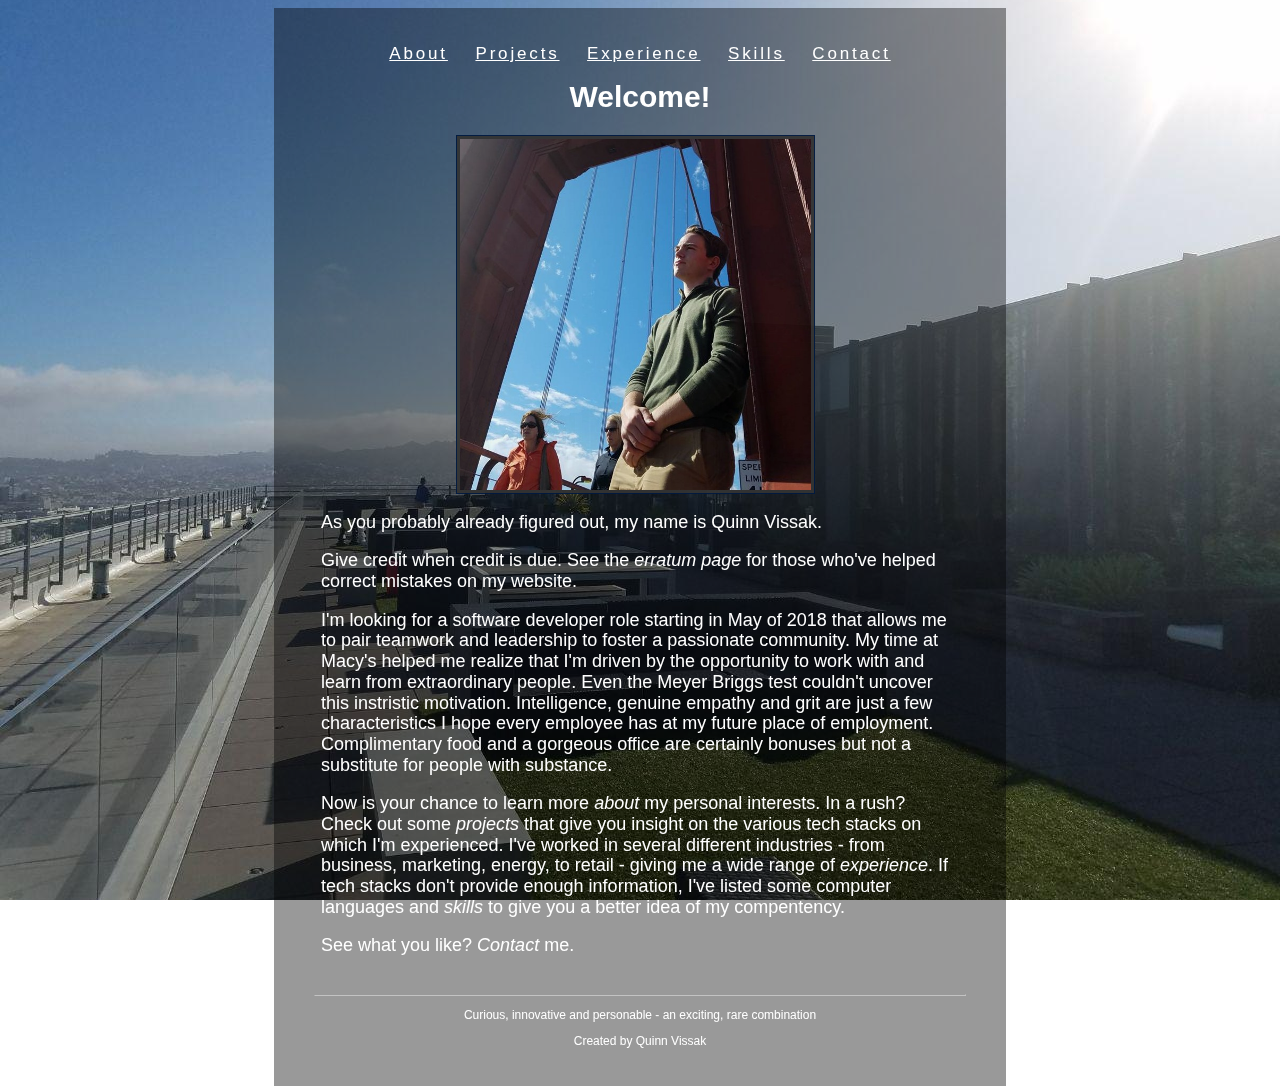
<file: index.html>
<!DOCTYPE html>
<html lang="en-US" style="height:100%">
<head>
  <!-- General information -->
  <title>Home | Quinn Vissak</title>
  <meta name="author" content="Quinn Vissak" />
  <meta name="keywords" content="Quinn, Vissak, CSE, CS, TA, UConn, computer, science, and, engineering, python, macys, artis, energy, programming, teaching, assistant, university, of, connecticut" />
  <meta name="description" content="Learn about the most ambitious, motivated software developer in New England." />
  <meta name="viewport" content="width=device-width, initial-scale=1" />
  <meta charset="UTF-8" />
  <link rel="shortcut icon" href="images/PythonLogo.png" />
  <!-- Load style sheets -->
  <link rel="stylesheet" href="css/main.css" />
  <link rel="stylesheet" href="css/images.css" />
</head>
<body>
  <!-- Content will go here -->
  <div class="page-wrap">
    <div class="title-container">
      <div class="page-header">
        <p id="type-name" class="p-header"></p>
      </div>
      <div class="page-subheader">
        <p id="type-job"></p>
      </div>
    </div>
    <div class="nav-container-reg">
      <a href="html/about.html">About</a>
      <a href="html/projects.html">Projects</a>
      <a href="html/experience.html">Experience</a>
      <a href="html/skills.html">Skills</a>
      <a href="html/contact.html">Contact</a>
    </div>
    <div class="nav-container-responsive">
      <a href="html/about.html"><img src="images/icons/user.png" /></a>
      <a href="html/projects.html"><img src="images/icons/folder.png" /></a>
      <a href="html/experience.html"><img src="images/icons/archive.png" /></a>
      <a href="html/skills.html"><img src="images/icons/certificate.png" /></a>
      <a href="html/contact.html"><img src="images/icons/blog.png" /></a>
    </div>
    <div class="content-body-container">
      <h1>Welcome!</h1>
      <div class="image-container">
        <img class="slideshow" src="images/GoldenGate.jpg" />
        <img class="slideshow" src="images/MacysShirt.jpg" />
        <img class="slideshow" src="images/AdventurePark.jpg" />
        <img class="slideshow" src="images/MacysSign.jpg" />
        <img class="slideshow" src="images/Cancun.jpg" />
      </div>
      <p>As you probably already figured out, my name is Quinn Vissak.</p>
      <p>Give credit when credit is due. See the <a href="html/erratum.html">erratum page</a> for those who've helped correct mistakes on my website.</p>
      <p>I'm looking for a software developer role starting in May of 2018 that allows me to pair teamwork and leadership to foster a passionate community.
        My time at Macy's helped me realize that I'm driven by the opportunity to work with and learn from extraordinary people.
        Even the Meyer Briggs test couldn't uncover this instristic motivation.
        Intelligence, genuine empathy and grit are just a few characteristics I hope every employee has at my future place of employment.
        Complimentary food and a gorgeous office are certainly bonuses but not a substitute for people with substance.
      </p>
      <p>Now is your chance to learn more <a href="html/about.html">about</a> my personal interests.
        In a rush? Check out some <a href="html/projects.html">projects</a> that give you insight on the various tech stacks on which I'm experienced.
        I've worked in several different industries - from business, marketing, energy, to retail - giving me a wide range of <a href="html/experience.html">experience</a>.
        If tech stacks don't provide enough information, I've listed some computer languages and <a href="html/skills.html">skills</a> to give you a better idea of my compentency.
      </p>
      <p>See what you like? <a href="html/contact.html">Contact</a> me.</p>
    </div>
    <footer class="sticky-footer">
      <hr />
      <p>Curious, innovative and personable - an exciting, rare combination</p>
      <p>Created by Quinn Vissak</p>
    </footer>
  </div>
</body>
<!-- Load scripts -->
<script src="js/jquery-1.12.3.min.js"></script>
<script src="js/typed.min.js"></script>
<script src="js/typeeffect.js"></script>
<script src="js/slideshow.js"></script>
</html>
</file>
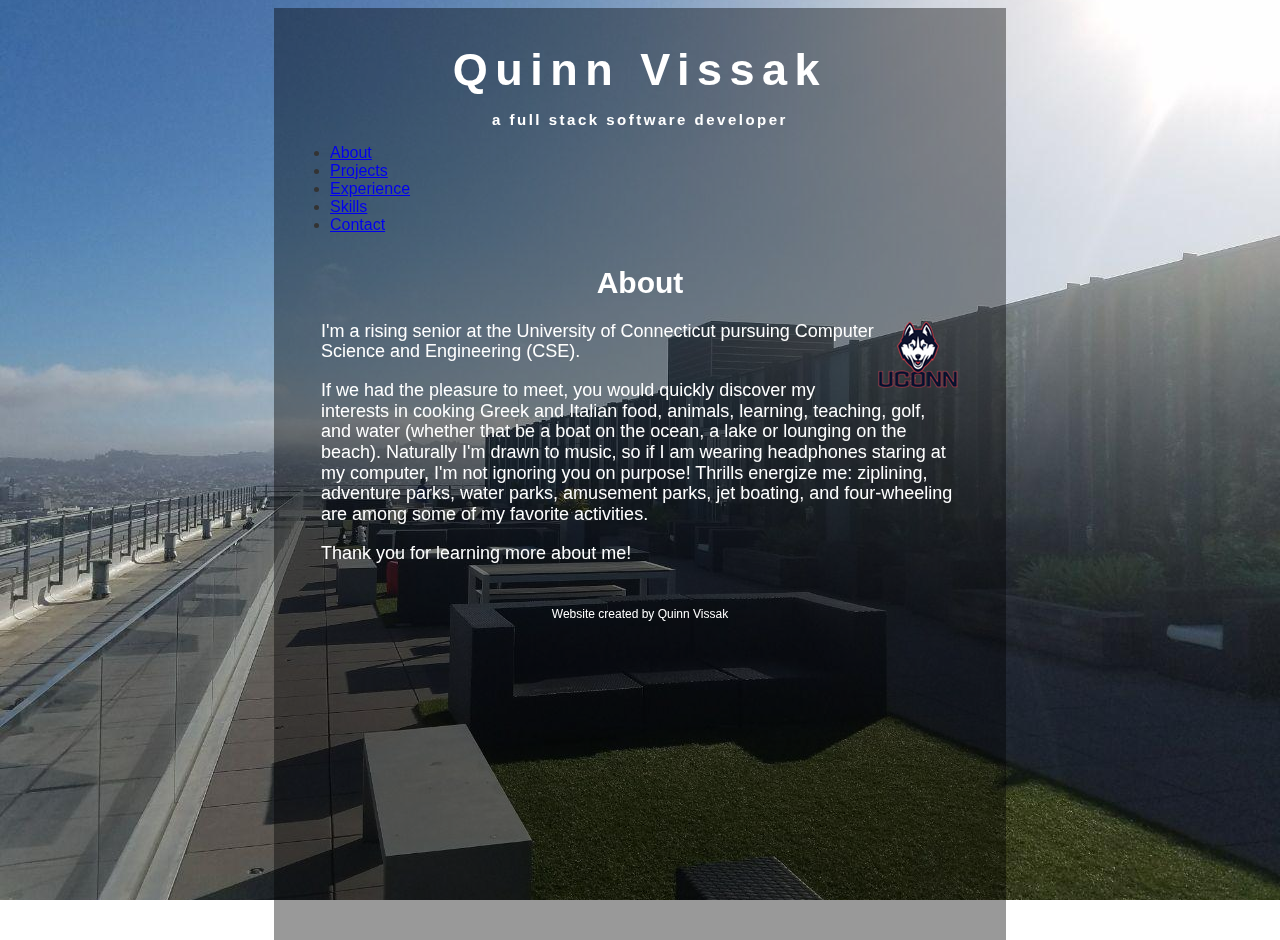
<file: about.html>
<!DOCTYPE html>
<html lang="en-US" style="height:100%">
<head>
  <!-- General information -->
  <title>About Page</title>
  <meta name="author" content="Quinn Vissak">
  <meta name="keywords" content="Quinn, Vissak, CSE, CS, TA, UConn, computer, science, and, engineering, python, macys, artis, energy, programming, teaching, assistant, university, of, connecticut">
  <meta name="description" content="">
  <meta name="viewport" content="width=device-width, initial-scale=1">
  <meta charset="UTF-8">
  <link rel="shortcut icon" href="">
  <!-- Load style sheets -->
  <link rel="stylesheet" href="css/main.css">
</head>
<body>
  <!-- Content will go here -->
  <div class="page-wrap">
      <div class="title-container">
          <div class="page-header">
              <p class="p-header">Quinn Vissak</p>
          </div>
          <div class="page-subheader">
              <p>a full stack software developer</p>
          </div>
      </div>
      <div class="nav-container">
          <ul class="nav-bar">
              <li class="nav-button">
                  <a href="about.html">About</a>
              </li>
              <li class="nav-button">
                  <a href="projects.html">Projects</a>
              </li>
              <li class="nav-button">
                  <a href="qualifications.html">Experience</a>
              </li>
              <li class="nav-button">
                  <a href="skills.html">Skills</a>
              </li>
              <li class="nav-button">
                  <a href="contact.hmtl">Contact</a>
              </li>
          </ul>
      </div>
      <div class="content-body-container">
          <h1>About</h1>
          <p>
			  <img src="images/HuskyLogoSmall.png" alt="UConn" align="right"></img>
			  I'm a rising senior at the University of Connecticut pursuing Computer Science and Engineering (CSE).
		  </p>
          <p>If we had the pleasure to meet, you would quickly discover my interests in cooking Greek and Italian food, animals, learning, teaching, golf, and water (whether that be a boat on the ocean, a lake or lounging on the beach).
            Naturally I'm drawn to music, so if I am wearing headphones staring at my computer, I'm not ignoring you on purpose! Thrills energize me: ziplining, adventure parks, water parks, amusement parks, jet boating, and four-wheeling are among
            some of my favorite activities.
          </p>
          <p>Thank you for learning more about me!</p>
      </div>
      <footer class="sticky-footer">
          <p>Website created by Quinn Vissak</p>
      </footer>
  </div>
</body>
</html>
</file>
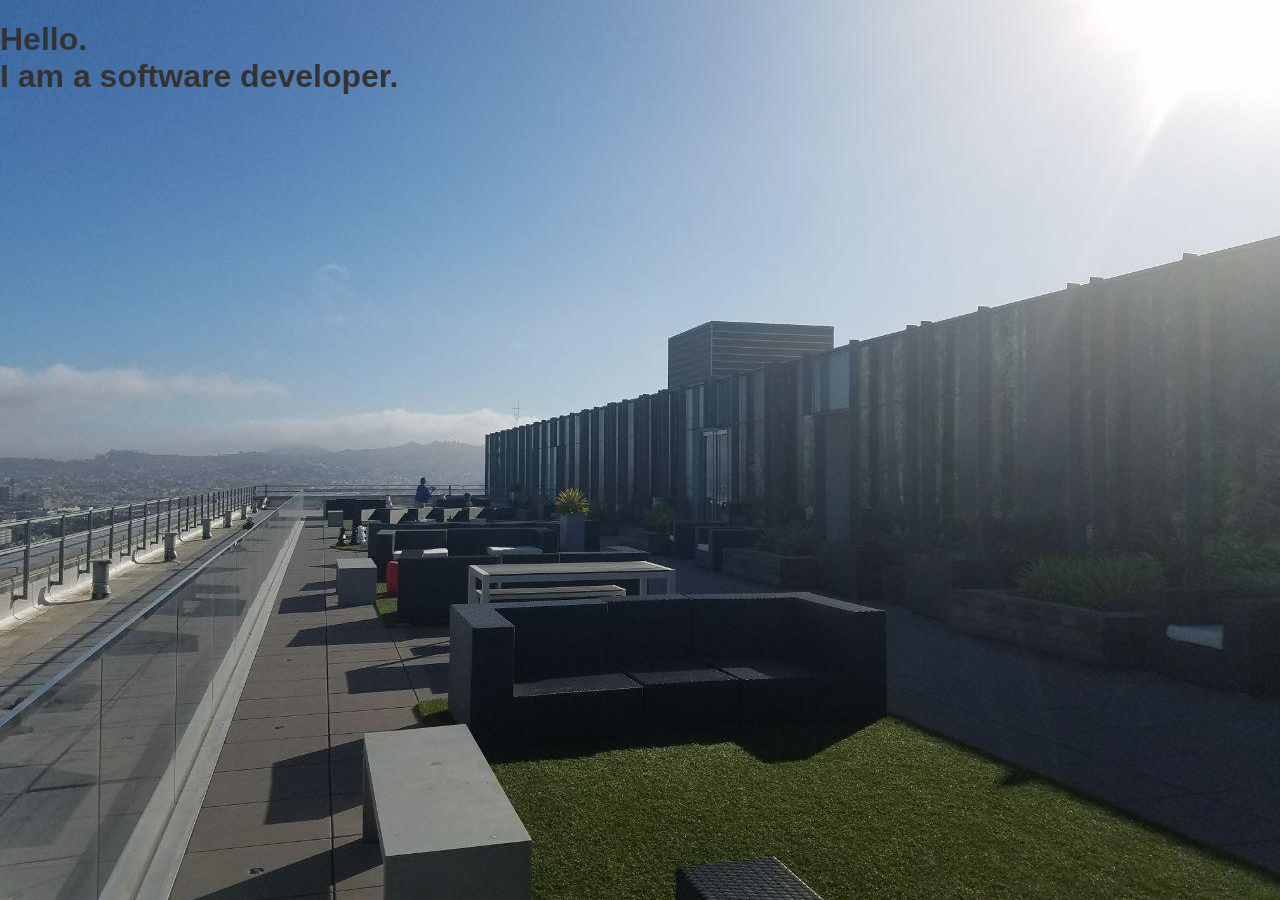
<file: homepage.html>
<!DOCTYPE html>
<html lang="en-US" style="height:100%">
<head>
  <!-- General information -->
  <title>homepage</title>
  <meta name="author" content="Quinn Vissak">
  <meta name="keywords" content="Quinn, Vissak, CSE, CS, TA, UConn, computer, science, and, engineering, python, macys, artis, energy, programming, teaching, assistant, university, of, connecticut">
  <meta name="description" content="">
  <meta name="viewport" content="width=device-width, initial-scale=1">
  <meta charset="UTF-8">
  <link rel="shortcut icon" href="">
  <!-- Load style sheets -->
  <link rel="stylesheet" href="css/main.css">
</head>
<body>
  <!-- Content will go here -->
  <div id="typed-strings" class="centeredtext">
    <h1 class="welcometext">
        Hello.
        <br>
        I am a software developer.
    </h1>
  </div>
  <span id="typed"></span>
</body>
<!-- Load scripts -->
<script src="js/jquery-3.2.1.min.js"></script>
<script src="js/typed.min.js"></script>
<script src="js/intro.js"></script>
</html>
</file>
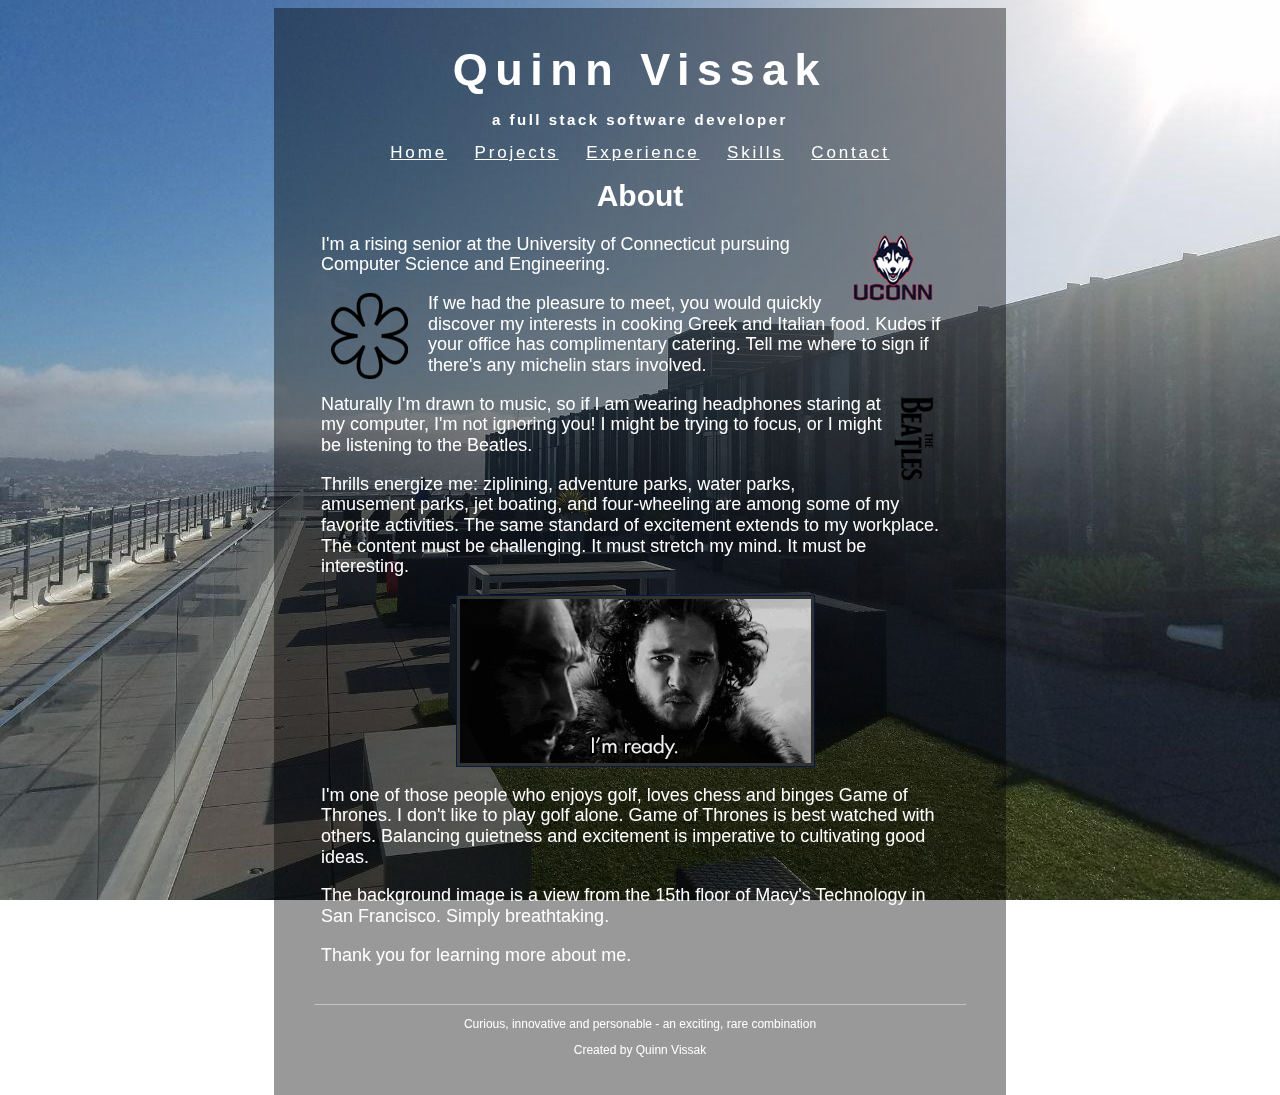
<file: html/about.html>
<!DOCTYPE html>
<html lang="en-US" style="height:100%">
<head>
  <!-- General information -->
  <title>About | Quinn Vissak</title>
  <meta name="author" content="Quinn Vissak" />
  <meta name="keywords" content="Quinn, Vissak, CSE, CS, TA, UConn, computer, science, and, engineering, python, macys, artis, energy, programming, teaching, assistant, university, of, connecticut" />
  <meta name="description" content="Quinn's social and professional interests." />
  <meta name="viewport" content="width=device-width, initial-scale=1" />
  <meta charset="UTF-8" />
  <link rel="shortcut icon" href="../images/PythonLogo.png" />
  <!-- Load style sheets -->
  <link rel="stylesheet" href="../css/main.css" />
  <link rel="stylesheet" href="../css/images.css" />
</head>
<body>
  <!-- Content will go here -->
  <div class="page-wrap">
    <div class="title-container">
      <div class="page-header">
        <p class="p-header">Quinn Vissak</p>
      </div>
      <div class="page-subheader">
        <p>a full stack software developer</p>
      </div>
    </div>
    <div class="nav-container-reg">
      <a href="../index.html">Home</a>
      <a href="projects.html">Projects</a>
      <a href="experience.html">Experience</a>
      <a href="skills.html">Skills</a>
      <a href="contact.html">Contact</a>
    </div>
    <div class="nav-container-responsive">
      <a href="../index.html"><img src="../images/icons/home.png" /></a>
      <a href="projects.html"><img src="../images/icons/folder.png" /></a>
      <a href="experience.html"><img src="../images/icons/archive.png" /></a>
      <a href="skills.html"><img src="../images/icons/certificate.png" /></a>
      <a href="contact.html"><img src="../images/icons/blog.png" /></a>
    </div>
    <div class="content-body-container">
      <h1>About</h1>
      <p>
        <img src="../images/HuskyLogoSmall.png" alt="UConn" align="right" style="padding: 0px 25px 0px 0px"></img>
        I'm a rising senior at the University of Connecticut pursuing Computer Science and Engineering.
      </p>
      <p>
        <img src="../images/MichelinStar.png" alt="MichelinStar" align="left" style="padding: 0px 20px 0px 10px"></img>
        If we had the pleasure to meet, you would quickly discover my interests in cooking Greek and Italian food.
        Kudos if your office has complimentary catering. Tell me where to sign if there's any michelin stars involved.
      </p>
      <p>
        <img src="../images/Beatles.png" alt="Beatles" align="right" style="padding: 0px 25px 0px 5px"></img>
        Naturally I'm drawn to music, so if I am wearing headphones staring at my computer, I'm not ignoring you! I might be trying to focus, or I might be listening to the Beatles.
      </p>
      <p>
        Thrills energize me: ziplining, adventure parks, water parks, amusement parks, jet boating, and four-wheeling are among some of my favorite activities. The same standard of excitement extends to my workplace. The content must
        be challenging. It must stretch my mind. It must be interesting.
        <div class="image-container">
          <img src="../images/GoT.gif" alt="GoT" align="center" width="100%"></img>
        </div>
      </p>
      <p>
        I'm one of those people who enjoys golf, loves chess and binges Game of Thrones. I don't like to play golf alone. Game of Thrones is best watched with others. Balancing quietness and excitement is imperative to cultivating good ideas.
      </p>
      <p>
        The background image is a view from the 15th floor of Macy's Technology in San Francisco. Simply breathtaking.
      </p>
      <p>
        Thank you for learning more about me.
      </p>
    </div>
    <footer class="sticky-footer">
      <hr />
      <p>Curious, innovative and personable - an exciting, rare combination</p>
      <p>Created by Quinn Vissak</p>
    </footer>
  </div>
</body>
</html>
</file>
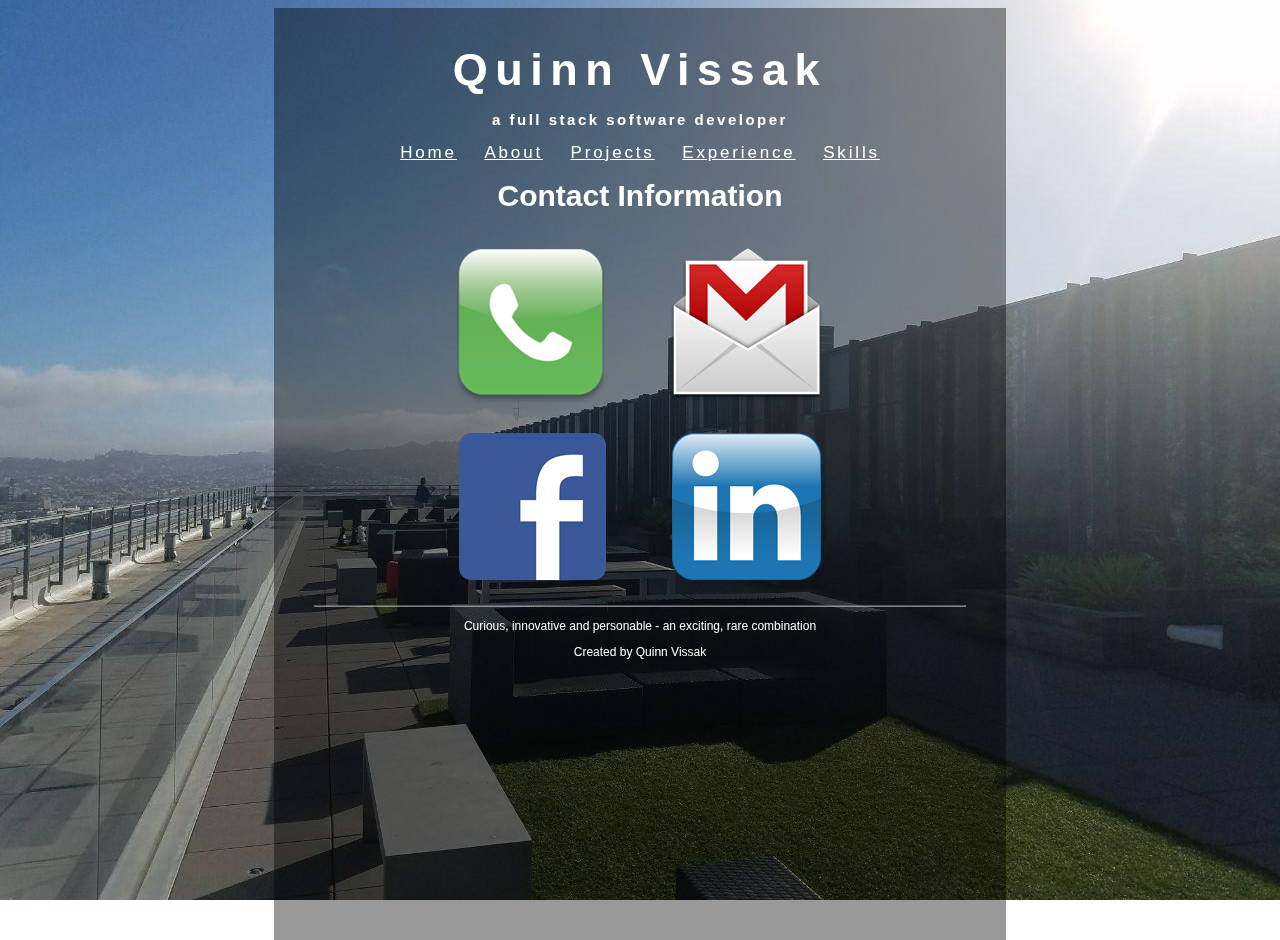
<file: html/contact.html>
<!DOCTYPE html>
<html lang="en-US" style="height:100%">
<head>
  <!-- General information -->
  <title>Contact | Quinn Vissak</title>
  <meta name="author" content="Quinn Vissak" />
  <meta name="keywords" content="Quinn, Vissak, CSE, CS, TA, UConn, computer, science, and, engineering, python, macys, artis, energy, programming, teaching, assistant, university, of, connecticut" />
  <meta name="description" content="Quinn's contact information for future opportunities." />
  <meta name="viewport" content="width=device-width, initial-scale=1" />
  <meta charset="UTF-8" />
  <link rel="shortcut icon" href="../images/PythonLogo.png" />
  <!-- Load style sheets -->
  <link rel="stylesheet" href="../css/main.css" />
  <link rel="stylesheet" href="../css/images.css" />
  <!-- Load scripts -->
  <script src="../js/contact.js"></script>
</head>
<body>
  <!-- Content will go here -->
  <div class="page-wrap">
    <div class="title-container">
      <div class="page-header">
        <p class="p-header">Quinn Vissak</p>
      </div>
      <div class="page-subheader">
        <p>a full stack software developer</p>
      </div>
    </div>
    <div class="nav-container-reg">
      <a href="../index.html">Home</a>
      <a href="about.html">About</a>
      <a href="projects.html">Projects</a>
      <a href="experience.html">Experience</a>
      <a href="skills.html">Skills</a>
    </div>
    <div class="nav-container-responsive">
      <a href="../index.html"><img src="../images/icons/home.png" /></a>
      <a href="about.html"><img src="../images/icons/user.png" /></a>
      <a href="projects.html"><img src="../images/icons/folder.png" /></a>
      <a href="experience.html"><img src="../images/icons/archive.png" /></a>
      <a href="skills.html"><img src="../images/icons/certificate.png" /></a>
    </div>
    <div class="content-body-container">
      <h1>Contact Information</h1>
      <div class="contact-image-wrapper">
        <img id="phoneDisplay" onClick="swapPhoneDisplay()" src="../images/Phone.png" alt="Phone" style="cursor: pointer;"></img>
        <a style="padding-right: 60px"></a>
        <a onClick="sendEmail()" target="_blank" style="cursor: pointer">
          <img src="../images/gmail.png" alt="Email"></img>
        </a>
      </div>
      <div class="contact-image-wrapper">
        <a href="https://www.facebook.com/quinn.vissak" target="_blank">
          <img src="../images/facebook.png" alt="Facebook" style="padding-top: 10px"></img>
        </a>
        <a style="padding-right: 60px"></a>
        <a href="https://www.linkedin.com/in/quinn-vissak/" target="_blank">
          <img src="../images/linkedin.png" alt="LinkedIn" style="padding-top: 20px"></img>
        </a>
      </div>
    </div>
    <footer class="sticky-footer">
      <hr />
      <p>Curious, innovative and personable - an exciting, rare combination</p>
      <p>Created by Quinn Vissak</p>
    </footer>
  </div>
</body>
</html>
</file>
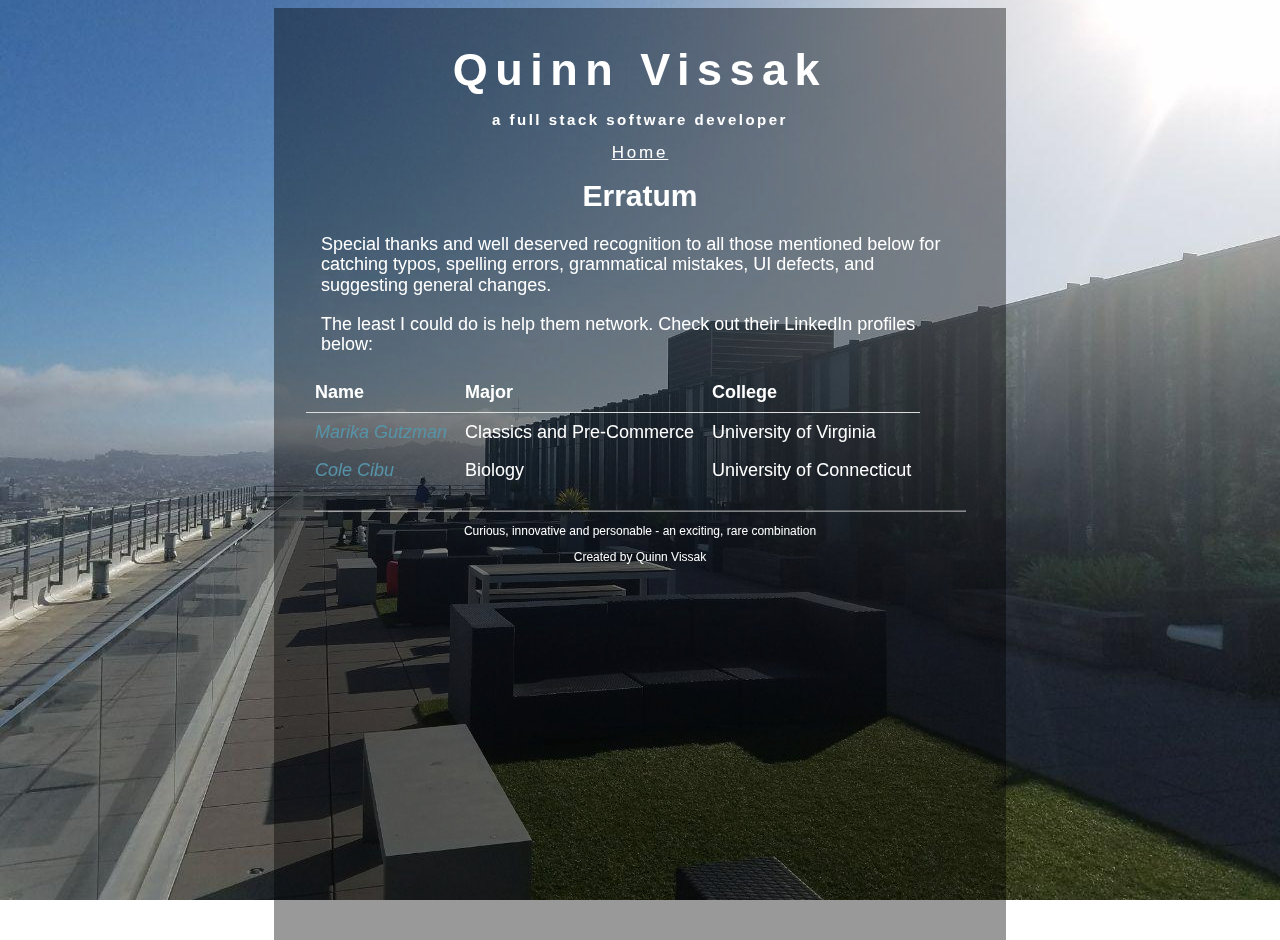
<file: html/erratum.html>
<!DOCTYPE html>
<html lang="en-US" style="height:100%">
<head>
  <!-- General information -->
  <title>Erratum | Quinn Vissak</title>
  <meta name="author" content="Quinn Vissak" />
  <meta name="keywords" content="Quinn, Vissak, CSE, CS, TA, UConn, computer, science, and, engineering, python, macys, artis, energy, programming, teaching, assistant, university, of, connecticut" />
  <meta name="description" content="Shoutout to all that have caught mistakes or have made suggestions to the site." />
  <meta name="viewport" content="width=device-width, initial-scale=1" />
  <meta charset="UTF-8" />
  <link rel="shortcut icon" href="images/PythonLogo.png" />
  <!-- Load style sheets -->
  <link rel="stylesheet" href="../css/main.css" />
  <link rel="stylesheet" href="../css/images.css" />
  <link rel="stylesheet" href="../css/erratum.css" />
</head>
<body>
  <!-- Content will go here -->
  <div class="page-wrap">
    <div class="title-container">
      <div class="page-header">
        <p class="p-header">Quinn Vissak</p>
      </div>
      <div class="page-subheader">
        <p>a full stack software developer</p>
      </div>
    </div>
    <div class="nav-container-reg">
      <a href="../index.html">Home</a>
    </div>
    <div class="nav-container-responsive">
      <a href="../index.html"><img src="../images/icons/home.png" /></a>
    </div>
    <div class="content-body-container">
      <h1>Erratum</h1>
      <p>
        Special thanks and well deserved recognition to all those mentioned below for catching typos, spelling errors, grammatical mistakes, UI defects, and suggesting general changes.
      </p>
      <p>
        The least I could do is help them network. Check out their LinkedIn profiles below:
      </p>
      <table>
        <thead>
          <th>
            Name
          </th>
          <th>
            Major
          </th>
          <th>
            College
          </th>
        </thead>
        <tbody>
          <tr>
            <td>
              <a style="color: #5594A8" href="https://www.linkedin.com/in/marika-gutzman-5209a813a">Marika Gutzman</a>
            </td>
            <td>
              Classics and Pre-Commerce
            </td>
            <td>
              University of Virginia
            </td>
          </tr>
          <tr>
            <td>
              <a style="color: #5594A8" href="https://www.linkedin.com/in/colecibu">Cole Cibu</a>
            </td>
            <td>
              Biology
            </td>
            <td>
              University of Connecticut
            </td>
          </tr>
        </tbody>
      </table>
    </div>
    <footer class="sticky-footer">
      <hr />
      <p>Curious, innovative and personable - an exciting, rare combination</p>
      <p>Created by Quinn Vissak</p>
    </footer>
  </div>
</body>
</html>
</file>
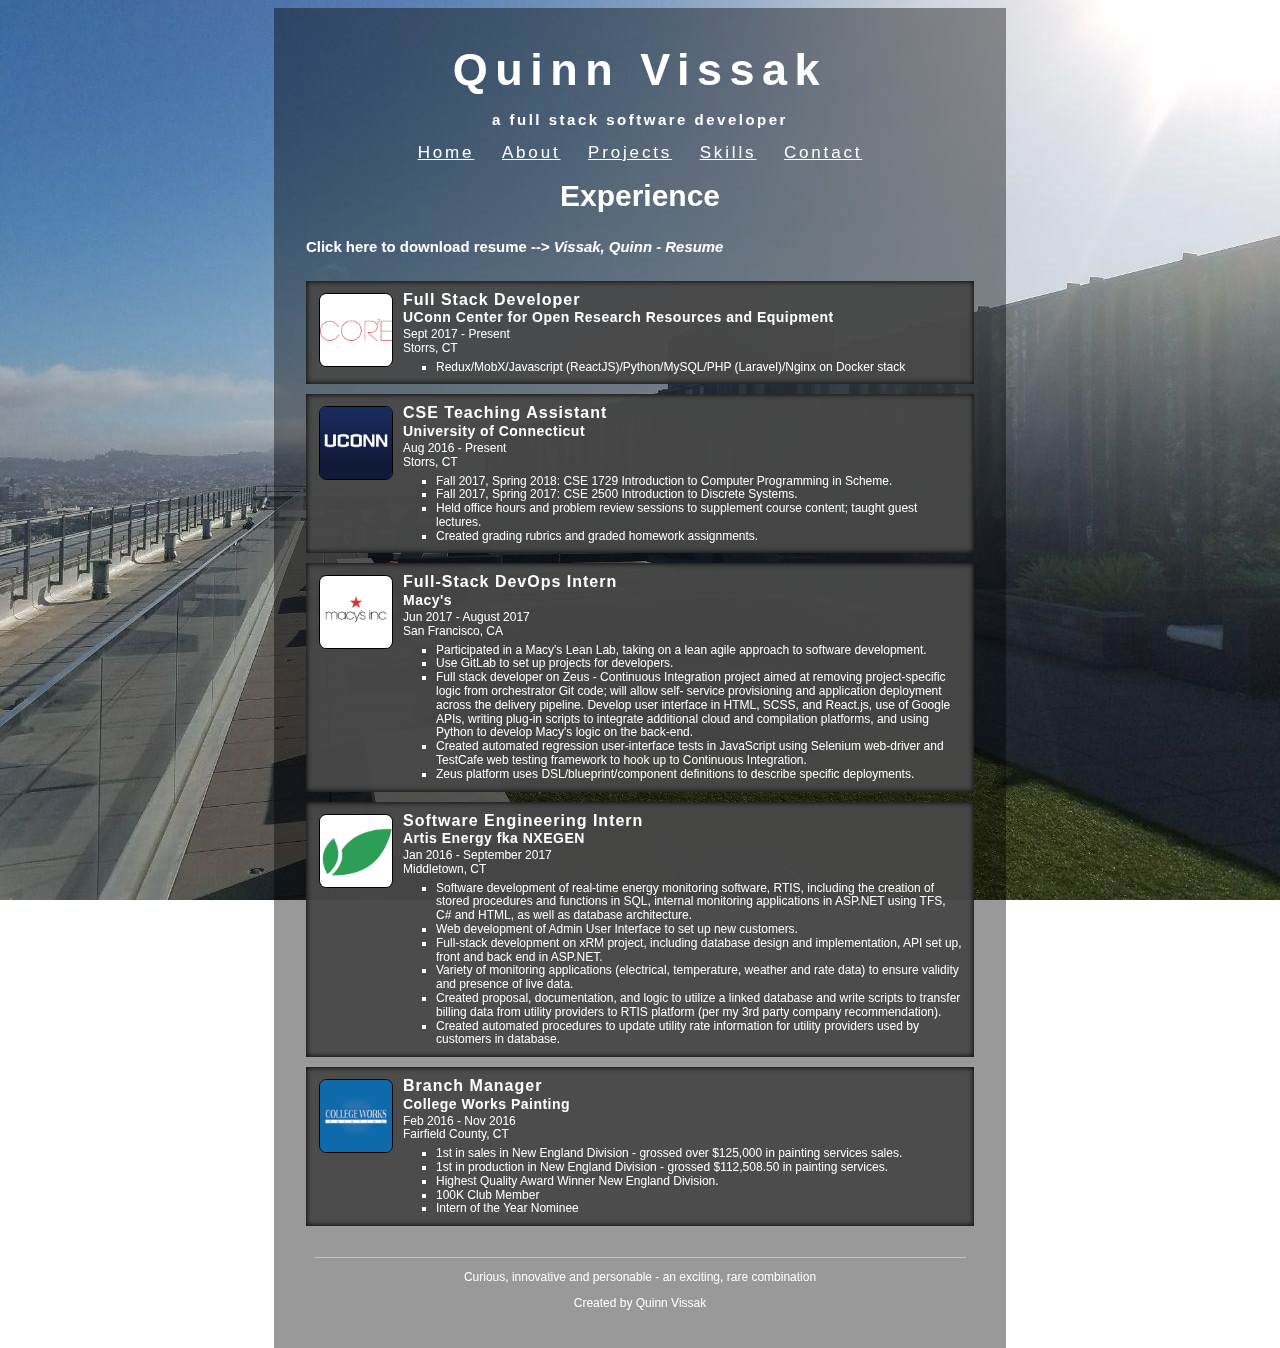
<file: html/experience.html>
<!DOCTYPE html>
<html lang="en-US" style="height:100%">
<head>
  <!-- General information -->
  <title>Experience | Quinn Vissak</title>
  <meta name="author" content="Quinn Vissak" />
  <meta name="keywords" content="Quinn, Vissak, CSE, CS, TA, UConn, computer, science, and, engineering, python, macys, artis, energy, programming, teaching, assistant, university, of, connecticut" />
  <meta name="description" content="See what experiences have shaped Quinn's career." />
  <meta name="viewport" content="width=device-width, initial-scale=1" />
  <meta charset="UTF-8" />
  <link rel="shortcut icon" href="../images/PythonLogo.png" />
  <!-- Load style sheets -->
  <link rel="stylesheet" href="../css/main.css" />
  <link rel="stylesheet" href="../css/listview.css" />
  <link rel="stylesheet" href="../css/images.css" />
</head>
<body>
  <!-- Content will go here -->
  <div class="page-wrap">
    <div class="title-container">
      <div class="page-header">
        <p class="p-header">Quinn Vissak</p>
      </div>
      <div class="page-subheader">
        <p>a full stack software developer</p>
      </div>
    </div>
    <div class="nav-container-reg">
      <a href="../index.html">Home</a>
      <a href="about.html">About</a>
      <a href="projects.html">Projects</a>
      <a href="skills.html">Skills</a>
      <a href="contact.html">Contact</a>
    </div>
    <div class="nav-container-responsive">
      <a href="../index.html"><img src="../images/icons/home.png" /></a>
      <a href="about.html"><img src="../images/icons/user.png" /></a>
      <a href="projects.html"><img src="../images/icons/folder.png" /></a>
      <a href="skills.html"><img src="../images/icons/certificate.png" /></a>
      <a href="contact.html"><img src="../images/icons/blog.png" /></a>
    </div>
    <div class="content-body-container">
      <h1>Experience</h1>
      <h5 style="color: white">
        Click here to download resume -->
        <a href="../resources/Vissak, Quinn - Resume.pdf" download>
          Vissak, Quinn - Resume
        </a>
      </h5>
      <ul class="outer">
        <li class="outer shadow">
            <div class="experience-image-wrapper">
              <img class="experience-polish" src="../images/core.png"></img>
            </div>
            <div class="header-wrapper">
              <div class="title">Full Stack Developer</div>
              <div class="subtitle">UConn Center for Open Research Resources and Equipment</div>
              <div class="subtitle-details">
                Sept 2017 - Present
                <br />
                Storrs, CT
              </div>
            </div>
            <div class="description-body">
              <ul class="inner">
                <li>
                  Redux/MobX/Javascript (ReactJS)/Python/MySQL/PHP (Laravel)/Nginx on Docker stack
                </li>
              </ul>
            </div>
        </li>
        <li class="outer shadow">
          <div class="experience-image-wrapper">
            <img class="experience-polish" src="../images/UConnExperience.png"></img>
          </div>
          <div class="header-wrapper">
            <div class="title">CSE Teaching Assistant</div>
            <div class="subtitle">University of Connecticut</div>
            <div class="subtitle-details">
              Aug 2016 - Present
              <br />
              Storrs, CT
            </div>
          </div>
          <div class="description-body">
            <ul class="inner">
              <li>
                Fall 2017, Spring 2018: CSE 1729 Introduction to Computer Programming in Scheme.
              </li>
              <li>
                Fall 2017, Spring 2017: CSE 2500 Introduction to Discrete Systems.
              </li>
              <li>
                Held office hours and problem review sessions to supplement course content; taught guest lectures.
              </li>
              <li>
                Created grading rubrics and graded homework assignments.
              </li>
            </ul>
          </div>
        </li>
        <li class="outer shadow">
          <div class="experience-image-wrapper">
            <img class="experience-polish" src="../images/MacysExperience.png"></img>
          </div>
          <div class="header-wrapper">
            <div class="title">Full-Stack DevOps Intern</div>
            <div class="subtitle">Macy's</div>
            <div class="subtitle-details">
              Jun 2017 - August 2017
              <br />
              San Francisco, CA
            </div>
          </div>
          <div class="description-body">
            <ul class="inner">
              <li>
                Participated in a Macy's Lean Lab, taking on a lean agile approach to software development.
              </li>
              <li>
                Use GitLab to set up projects for developers.
              </li>
              <li>
                Full stack developer on Zeus - Continuous Integration project aimed at removing project-specific logic from orchestrator Git code; will allow self- service provisioning and application deployment across the delivery pipeline. Develop user interface in HTML, SCSS, and React.js, use of Google APIs, writing plug-in scripts to integrate additional cloud and compilation platforms, and using Python to develop Macy's logic on the back-end.
              </li>
              <li>
                Created automated regression user-interface tests in JavaScript using Selenium web-driver and TestCafe web testing framework to hook up to Continuous Integration.
              </li>
              <li>
                Zeus platform uses DSL/blueprint/component definitions to describe specific deployments.
              </li>
            </ul>
          </div>
        </li>
        <li class="outer shadow">
          <div class="experience-image-wrapper">
            <img class="experience-polish" src="../images/ArtisEnergyExperience.png"></img>
          </div>
          <div class="header-wrapper">
            <div class="title">Software Engineering Intern</div>
            <div class="subtitle">Artis Energy fka NXEGEN</div>
            <div class="subtitle-details">
              Jan 2016 - September 2017
              <br />
              Middletown, CT
            </div>
          </div>
          <div class="description-body">
            <ul class="inner">
              <li>
                Software development of real-time energy monitoring software, RTIS, including the creation of stored procedures and functions in SQL, internal monitoring applications in ASP.NET using TFS, C# and HTML, as well as database architecture.
              </li>
              <li>
                Web development of Admin User Interface to set up new customers.
              </li>
              <li>
                Full-stack development on xRM project, including database design and implementation, API set up, front and back end in ASP.NET.
              </li>
              <li>
                Variety of monitoring applications (electrical, temperature, weather and rate data) to ensure validity and presence of live data.
              </li>
              <li>
                Created proposal, documentation, and logic to utilize a linked database and write scripts to transfer billing data from utility providers to RTIS platform (per my 3rd party company recommendation).
              </li>
              <li>
                Created automated procedures to update utility rate information for utility providers used by customers in database.
              </li>
            </ul>
          </div>
        </li>
        <li class="outer shadow">
          <div class="experience-image-wrapper">
            <img class="experience-polish" src="../images/CollegeWorksExperience.png"></img>
          </div>
          <div class="header-wrapper">
            <div class="title">Branch Manager</div>
            <div class="subtitle">College Works Painting</div>
            <div class="subtitle-details">
              Feb 2016 - Nov 2016
              <br />
              Fairfield County, CT
            </div>
          </div>
          <div class="description-body">
            <ul class="inner">
              <li>
                1st in sales in New England Division - grossed over $125,000 in painting services sales.
              </li>
              <li>
                1st in production in New England Division - grossed $112,508.50 in painting services.
              </li>
              <li>
                Highest Quality Award Winner New England Division.
              </li>
              <li>
                100K Club Member
              </li>
              <li>
                Intern of the Year Nominee
              </li>
            </ul>
          </div>
        </li>
      </ul>
    </div>
    <footer class="sticky-footer">
      <hr />
      <p>Curious, innovative and personable - an exciting, rare combination</p>
      <p>Created by Quinn Vissak</p>
    </footer>
  </div>
</body>
</html>
</file>
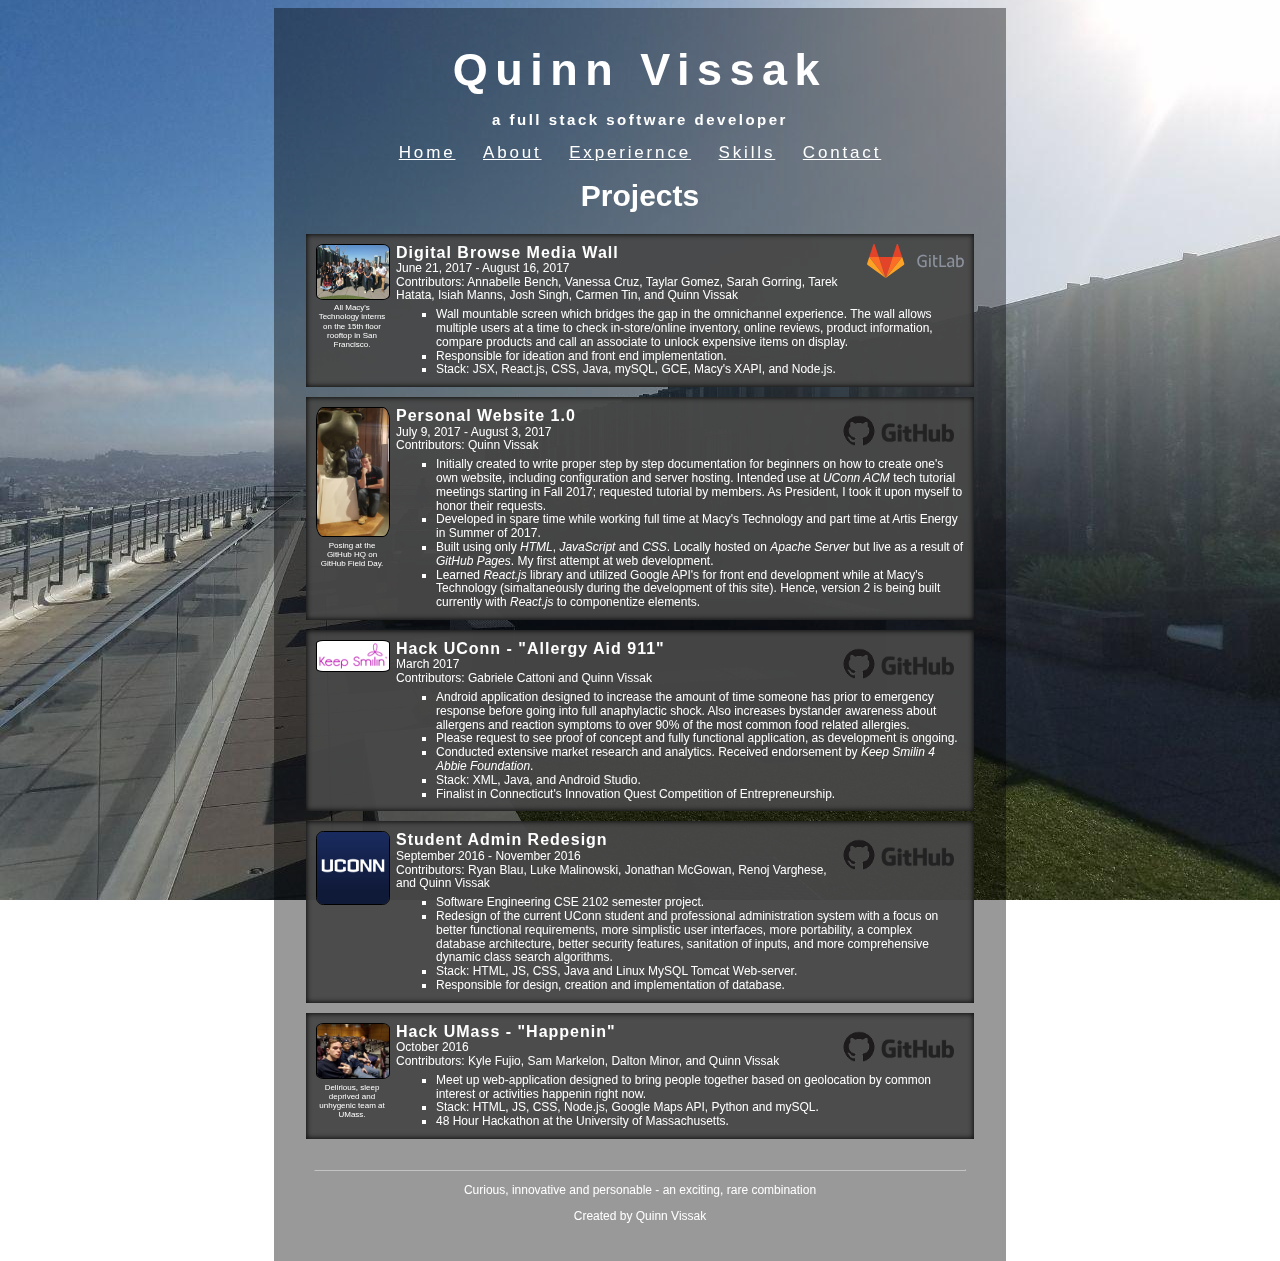
<file: html/projects.html>
<!DOCTYPE html>
<html lang="en-US" style="height:100%">
<head>
  <!-- General information -->
  <title>Projects | Quinn Vissak</title>
  <meta name="author" content="Quinn Vissak" />
  <meta name="keywords" content="Quinn, Vissak, CSE, CS, TA, UConn, computer, science, and, engineering, python, macys, artis, energy, programming, teaching, assistant, university, of, connecticut" />
  <meta name="description" content="See Quinn's personal, team and side projects with descriptions." />
  <meta name="viewport" content="width=device-width, initial-scale=1" />
  <meta charset="UTF-8" />
  <link rel="shortcut icon" href="../images/PythonLogo.png" />
  <!-- Load style sheets -->
  <link rel="stylesheet" href="../css/main.css" />
  <link rel="stylesheet" href="../css/listview.css" />
  <link rel="stylesheet" href="../css/images.css" />
</head>
<body>
  <!-- Content will go here -->
  <div class="page-wrap">
    <div class="title-container">
      <div class="page-header">
        <p class="p-header">Quinn Vissak</p>
      </div>
      <div class="page-subheader">
        <p>a full stack software developer</p>
      </div>
    </div>
    <div class="nav-container-reg">
      <a href="../index.html">Home</a>
      <a href="about.html">About</a>
      <a href="experience.html">Experiernce</a>
      <a href="skills.html">Skills</a>
      <a href="contact.html">Contact</a>
    </div>
    <div class="nav-container-responsive">
      <a href="../index.html"><img src="../images/icons/home.png" /></a>
      <a href="about.html"><img src="../images/icons/user.png" /></a>
      <a href="experience.html"><img src="../images/icons/archive.png" /></a>
      <a href="skills.html"><img src="../images/icons/certificate.png" /></a>
      <a href="contact.html"><img src="../images/icons/blog.png" /></a>
    </div>
    <div class="content-body-container">
      <h1>Projects</h1>
      <ul class="outer">
        <!-- Macy's Intern Project -->
        <li class="outer shadow">
          <div class="projects-git-image-wrapper">
            <img class="experience-polish" src="../images/MacysRoof.jpg"></img>
            <div class="caption">
              All Macy's Technology interns on the 15th floor rooftop in San Francisco.
            </div>
          </div>
          <div>
            <a>
              <img class="title gitlink lab" src="../images/GitLabIcon.svg"></img>
            </a>
          </div>
          <div class="header-wrapper">
            <div class="title">Digital Browse Media Wall</div>
            <div class="subtitle-details">
              June 21, 2017 - August 16, 2017
              <br />
              Contributors: Annabelle Bench, Vanessa Cruz, Taylar Gomez, Sarah Gorring, Tarek Hatata, Isiah Manns, Josh Singh, Carmen Tin, and Quinn Vissak
            </div>
          </div>
          <div class="description-body">
            <ul class="inner">
              <li>
                Wall mountable screen which bridges the gap in the omnichannel experience. The wall allows multiple users at a time to check in-store/online inventory, online reviews, product information, compare products and call an associate to unlock expensive items on display.
              </li>
              <li>
                Responsible for ideation and front end implementation.
              </li>
              <li>
                Stack: JSX, React.js, CSS, Java, mySQL, GCE, Macy's XAPI, and Node.js.
              </li>
            </ul>
          </div>
        </li>
        <!-- Personal Website 1.0 -->
        <li class="outer shadow">
          <div class="projects-git-image-wrapper">
            <img class="experience-polish" src="../images/GitHub.jpg"></img>
            <div class="caption">
              Posing at the GitHub HQ on GitHub Field Day.
            </div>
          </div>
          <div>
            <a href="https://github.com/qvissak/qvissak.github.io" target="_blank">
              <img class="title gitlink" src="../images/GitHubIcon.png"></img>
            </a>
          </div>
          <div class="header-wrapper">
            <div class="title">Personal Website 1.0</div>
            <div class="subtitle-details">
              July 9, 2017 - August 3, 2017
              <br />
              Contributors: Quinn Vissak
            </div>
          </div>
          <div class="description-body">
            <ul class="inner">
              <li>
                Initially created to write proper step by step documentation for beginners on how to create one's own website, including configuration and server hosting. Intended use at <a href="https://uconntact.uconn.edu/organization/acm/" target="_blank">UConn ACM</a> tech tutorial meetings starting in Fall 2017; requested tutorial by members. As President, I took it upon myself to honor their requests.
              </li>
              <li>
                Developed in spare time while working full time at Macy's Technology and part time at Artis Energy in Summer of 2017.
              </li>
              <li>
                Built using only <a href="https://en.wikipedia.org/wiki/HTML" target="_blank">HTML</a>, <a href="https://www.javascript.com/" target="_blank">JavaScript</a> and <a href="https://en.wikipedia.org/wiki/Cascading_Style_Sheets" target="_blank">CSS</a>. Locally hosted on <a href="https://www.apache.org/" target="_blank">Apache Server</a> but live as a result of <a href="https://pages.github.com" target="_blank">GitHub Pages</a>. My first attempt at web development.
              </li>
              <li>
                Learned <a href="https://facebook.github.io/react/" target="_blank">React.js</a> library and utilized Google API's for front end development while at Macy's Technology (simaltaneously during the development of this site). Hence, version 2 is being built currently with <a href="https://facebook.github.io/react/" target="_blank">React.js</a> to componentize elements.
              </li>
            </ul>
          </div>
        </li>
        <!-- Allergy Aid 911 -->
        <li class="outer shadow">
          <div class="projects-git-image-wrapper">
            <img class="experience-polish" src="../images/keepsmilin.png"></img>
          </div>
          <div>
            <a>
              <img class="title gitlink" src="../images/GitHubIcon.png"></img>
            </a>
          </div>
          <div class="header-wrapper">
            <div class="title">Hack UConn - "Allergy Aid 911"</div>
            <div class="subtitle-details">
              March 2017
              <br />
              Contributors: Gabriele Cattoni and Quinn Vissak
            </div>
          </div>
          <div class="description-body">
            <ul class="inner">
              <li>
                Android application designed to increase the amount of time someone has prior to emergency response before going into full anaphylactic shock. Also increases bystander awareness about allergens and reaction symptoms to over 90% of the most common food related allergies.
              </li>
              <li>
                Please request to see proof of concept and fully functional application, as development is ongoing.
              </li>
              <li>
                Conducted extensive market research and analytics. Received endorsement by <a href="https://keepsmilin4abbie.org/" target="_blank">Keep Smilin 4 Abbie Foundation</a>.
              </li>
              <li>
                Stack: XML, Java, and Android Studio.
              </li>
              <li>
                Finalist in Connecticut's Innovation Quest Competition of Entrepreneurship.
              </li>
            </ul>
          </div>
        </li>
        <!-- Student Admin Redesign -->
        <li class="outer shadow">
          <div class="projects-git-image-wrapper">
            <img class="experience-polish" src="../images/UConnExperience.png"></img>
          </div>
          <div>
            <a href="https://github.uconn.edu/lwm14001/Student-Admin-Redesign" target="_blank">
              <img class="title gitlink" src="../images/GitHubIcon.png"></img>
            </a>
          </div>
          <div class="header-wrapper">
            <div class="title">Student Admin Redesign</div>
            <div class="subtitle-details">
              September 2016 - November 2016
              <br />
              Contributors: Ryan Blau, Luke Malinowski, Jonathan McGowan, Renoj Varghese, and Quinn Vissak
            </div>
          </div>
          <div class="description-body">
            <ul class="inner">
              <li>
                Software Engineering CSE 2102 semester project.
              </li>
              <li>
                Redesign of the current UConn student and professional administration system with a focus on better functional requirements, more simplistic user interfaces, more portability, a complex database architecture, better security features, sanitation of inputs, and more comprehensive dynamic class search algorithms.
              </li>
              <li>
                Stack: HTML, JS, CSS, Java and Linux MySQL Tomcat Web-server.
              </li>
              <li>
                Responsible for design, creation and implementation of database.
              </li>
            </ul>
          </div>
        </li>
        <!-- Hack UMass -->
        <li class="outer shadow">
          <div class="projects-git-image-wrapper">
            <img class="experience-polish" src="../images/HackUMass.jpg"></img>
            <div class="caption">
              Delirious, sleep deprived and unhygenic team at UMass.
            </div>
          </div>
          <div>
            <a href="https://github.uconn.edu/dwm10005/happenin-web" target="_blank">
              <img class="title gitlink" src="../images/GitHubIcon.png"></img>
            </a>
          </div>
          <div class="header-wrapper">
            <div class="title">Hack UMass - "Happenin"</div>
            <div class="subtitle-details">
              October 2016
              <br />
              Contributors: Kyle Fujio, Sam Markelon, Dalton Minor, and Quinn Vissak
            </div>
          </div>
          <div class="description-body">
            <ul class="inner">
              <li>
                Meet up web-application designed to bring people together based on geolocation by common interest or activities happenin right now.
              </li>
              <li>
                Stack: HTML, JS, CSS, Node.js, Google Maps API, Python and mySQL.
              </li>
              <li>
                48 Hour Hackathon at the University of Massachusetts.
              </li>
            </ul>
          </div>
        </li>
      </ul>
    </div>
    <footer class="sticky-footer">
      <hr />
      <p>Curious, innovative and personable - an exciting, rare combination</p>
      <p>Created by Quinn Vissak</p>
    </footer>
  </div>
</body>
</html>
</file>
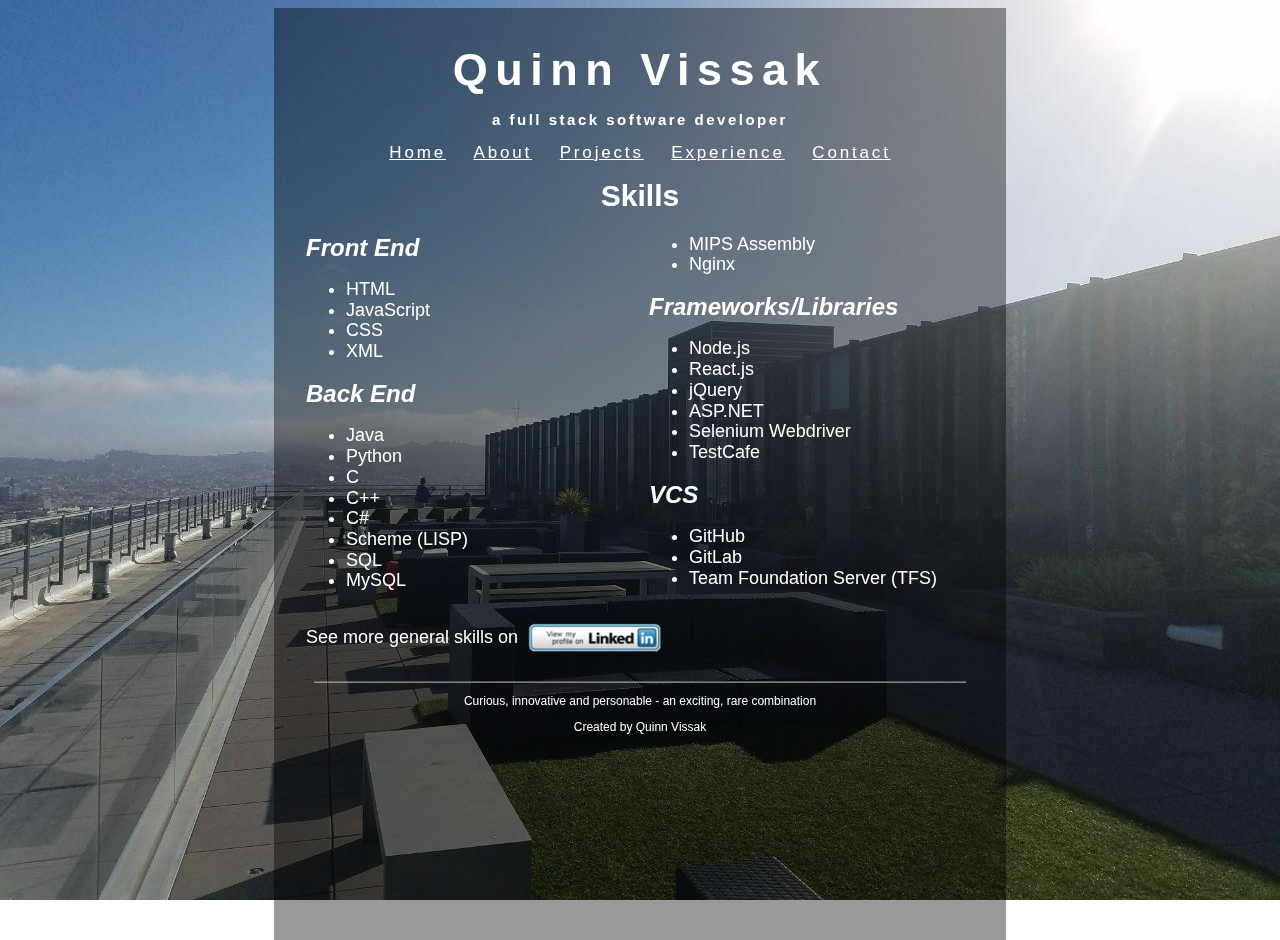
<file: html/skills.html>
<!DOCTYPE html>
<html lang="en-US" style="height:100%">
<head>
  <!-- General information -->
  <title>Skills | Quinn Vissak</title>
  <meta name="author" content="Quinn Vissak" />
  <meta name="keywords" content="Quinn, Vissak, CSE, CS, TA, UConn, computer, science, and, engineering, python, macys, artis, energy, programming, teaching, assistant, university, of, connecticut" />
  <meta name="description" content="Checkout what programming languages and frameworks I have experience with!" />
  <meta name="viewport" content="width=device-width, initial-scale=1" />
  <meta charset="UTF-8" />
  <link rel="shortcut icon" href="../images/PythonLogo.png" />
  <!-- Load style sheets -->
  <link rel="stylesheet" href="../css/main.css" />
</head>
<body>
  <!-- Content will go here -->
  <div class="page-wrap">
    <div class="title-container">
      <div class="page-header">
        <p class="p-header">Quinn Vissak</p>
      </div>
      <div class="page-subheader">
        <p>a full stack software developer</p>
      </div>
    </div>
    <div class="nav-container-reg">
      <a href="../index.html">Home</a>
      <a href="about.html">About</a>
      <a href="projects.html">Projects</a>
      <a href="experience.html">Experience</a>
      <a href="contact.html">Contact</a>
    </div>
    <div class="nav-container-responsive">
      <a href="../index.html"><img src="../images/icons/home.png" /></a>
      <a href="about.html"><img src="../images/icons/user.png" /></a>
      <a href="projects.html"><img src="../images/icons/folder.png" /></a>
      <a href="experience.html"><img src="../images/icons/archive.png" /></a>
      <a href="contact.html"><img src="../images/icons/blog.png" /></a>
    </div>
    <div class="content-body-container">
      <h1>Skills</h1>
      <div class="columns">
        <h2>Front End</h2>
        <ul>
          <li>HTML</li>
          <li>JavaScript</li>
          <li>CSS</li>
          <li>XML</li>
        </ul>
        <h2>Back End</h2>
        <ul>
          <li>Java</li>
          <li>Python</li>
          <li>C</li>
          <li>C++</li>
          <li>C#</li>
          <li>Scheme (LISP)</li>
          <li>SQL</li>
          <li>MySQL</li>
          <li>MIPS Assembly</li>
          <li>Nginx</li>
        </ul>
        <h2>Frameworks/Libraries</h2>
        <ul>
          <li>Node.js</li>
          <li>React.js</li>
          <li>jQuery</li>
          <li>ASP.NET</li>
          <li>Selenium Webdriver</li>
          <li>TestCafe</li>
        </ul>
        <h2>VCS</h2>
        <ul>
          <li>GitHub</li>
          <li>GitLab</li>
          <li>Team Foundation Server (TFS)</li>
        </ul>
      </div>
      <p style="display: inline-block; padding: 10px 5px 0px 0px;">See more general skills on</p>
      <a href="https://www.linkedin.com/in/quinn-vissak/#skills" target="_blank">
        <img src="../images/InLineLinkedIn.png" style="vertical-align: middle;"></img>
      </a>
    <footer class="sticky-footer">
      <hr />
      <p>Curious, innovative and personable - an exciting, rare combination</p>
      <p>Created by Quinn Vissak</p>
    </footer>
  </div>
</body>
</html>
</file>
<file: css/main.css>
body:before {
  content: "";
  display: block;
  position: fixed;
  left: 0;
  top: 0;
  width: 100%;
  height: 100%;
  z-index: -10;
  background: url("../images/15thfloorColor.jpg") no-repeat center center;
  -webkit-background-size: cover;
  -moz-background-size: cover;
  -o-background-size: cover;
  background-size: cover;
}
body {
  font-family: Helvetica;
  color: #333333;
  height: auto;
  margin-left: auto;
  margin-right: auto;
}
.page-wrap {
  background-color: white;
  padding: 16px;
  max-width: 700px;
  margin: 0 auto;
  min-height: 100vh;
  height: 100%;
  background: rgba(0, 0, 0, .4);
}
.body-wrapper {
  max-width: 800px;
}
.page-header {
  color: white;
  text-align: center;
  font-family: Helvetica;
  font-weight: 700;
  font-style: normal;
  letter-spacing: 0.166667em;
  font-size: 45px;
}
.page-subheader {
  color: white;
  text-align: center;
	font-family: Helvetica;
	font-weight: 600;
	font-style: normal;
	letter-spacing: 0.166667em;
	font-size: 15px;
}
.p-header {
  margin-top: 20px;
  margin-bottom: 0px;
}
.nav-container-reg {
  font-family: Helvetica;
  font-style: normal;
  font-size: 17px;
  text-align: center;
  letter-spacing: 0.166667em;
  position: relative;
}
.nav-container-reg a {
  color: white;
  cursor: pointer;
  padding: 10px;
  margin: 0 auto;
}
.nav-container-reg a:hover {
  color: #5594A8;
}
.nav-container-responsive {
  font-family: Helvetica;
  font-style: normal;
  font-size: 17px;
  text-align: center;
  letter-spacing: 0.166667em;
  position: relative;
}
.nav-container-responsive a {
  color: white;
  cursor: pointer;
  padding: 10px;
  margin: 0 auto;
}
.nav-container-responsive a:hover {
  color: #5594A8;
}
@media (min-width: 601px) {
  div.nav-container-reg { display: block }
  div.nav-container-responsive { display: none }
}
@media (max-width: 600px) {
  div.nav-container-reg { display: none }
  div.nav-container-responsive { display: block }
}
.content-body-container {
	padding: 16px 16px 4px 16px;
	text-decoration: none;
	font-family: Arial;
	font-style: normal;
  color: white;
	font-size: 18px;
	line-height: 1.15;
}
.content-body-container h1 {
  color: white;
  text-align: center;
  font-family: Helvetica;
  font-weight: bold;
  font-size: 30px;
  padding: 0px;
  margin-top: 0px;
  margin-bottom: 20px;
}
.content-body-container h2 {
  color: white;
  text-align: left;
  font-family: Helvetica;
  font-style: italic;
  font-size: 24px;
  padding: 0px;
  margin-top: 0px;
  margin-bottom: 0px;
}
.content-body-container a {
  color: white;
  text-decoration: none;
  font-style: italic;
}
.content-body-container a:hover {
  color: #5594A8;
  text-decoration: underline;
  font-style: italic;
}
p {
  color: white;
  padding-left: 15px;
  padding-right: 15px;
}
.title-container {
  text-align: center;
}
.sticky-footer {
  color: gray;
  text-align: center;
  font-size: 12px;
  margin-bottom: 10px;
  margin-top: 10px;
  left: 0;
  bottom: 0;
  width: 100%;
  position: relative;
  overflow: hidden;
}
hr {
  width: 650px;
  opacity: .5;
}
.columns {
  -webkit-column-count: 2; /* Chrome, Safari, Opera */
  -moz-column-count: 2; /* Firefox */
  column-count: 2;
  color: white;
}
</file>
<file: css/images.css>
.image-container {
  text-align: center;
  padding-left: 22.5%;
  padding-right: 25%;
}
.image-container img {
  opacity: .95;
  padding: 3px;
  border: 1px solid #021a40;
  background-color: #333333;
}
.slideshow {
  animation: fading 7s infinite;
  text-align: center;
  width: 100%;
}
@keyframes fading {
  0% {opacity: 0 }
  50% {opacity: 1 }
  100% {opacity: 0 }
}
.contact-image-wrapper {
  margin-left:auto;
  margin-right:auto;
  text-align: center;
  max-width: 100%;
  min-width: 365px;
}
.experience-image-container {
  float: left;
  height: 100%;
  width: auto;
  padding: 10px;
}
.experience-image-wrapper {
  float: left;
  height: 72px;
  width: 72px;
  padding: 2px 12px 4px 3px;
  overflow: hidden;
}
.projects-git-image-wrapper {
  float: left;
  height: auto;
  width: 72px;
}
.experience-polish {
  width: inherit;
  border-radius: 10%;
  border: 1px solid #000000;
}
</file>
<file: css/erratum.css>
table {
  border-collapse: collapse;
  with: 100%;
}
th {
  padding: .5em;
  text-align: left;
  border-bottom: 1px solid #ddd;
}
td {
  padding: .5em;
  text-align: left;
}
tr:hover {
  background-color: rgba(64, 64, 64, .25);
}
/*tr:nth-child(even) {
  background-color: rgba(64, 64, 64, .25);
}*/
</file>
<file: css/listview.css>
ul.outer {
  color: #FFFFFF;
  margin: 0px;
  padding: 0px;
  list-style-type: none;
}
li.outer {
  font-size: 12px;
  padding: 10px;
  margin-bottom: 10px;
  background-color: rgba(72, 72, 72, .95);
}
.shadow {
  box-shadow:inset 0px 0px 5px 1px #101010;
}
.content-body-container .subtitle {
  font-size: 14px;
  font-weight: bold;
  padding-bottom: 3px;
  letter-spacing: .5px;
}
.content-body-container .title {
  font-size: 16px;
  font-weight: bold;
  letter-spacing: 1px;
}
.content-body-container .subtitle-details {

}
ul.inner {
  list-style-type: square;
}
.description-body {
  margin-left: 80px;
}
.header-wrapper {
  margin-left: 80px;
  padding-bottom: 5px;
}
.gitlink {
  float: right;
  max-width: 20%;
}
.lab {
  max-width: 15%;
}
.caption {
  font-size: 8px;
  text-align: center;
}
</file>
